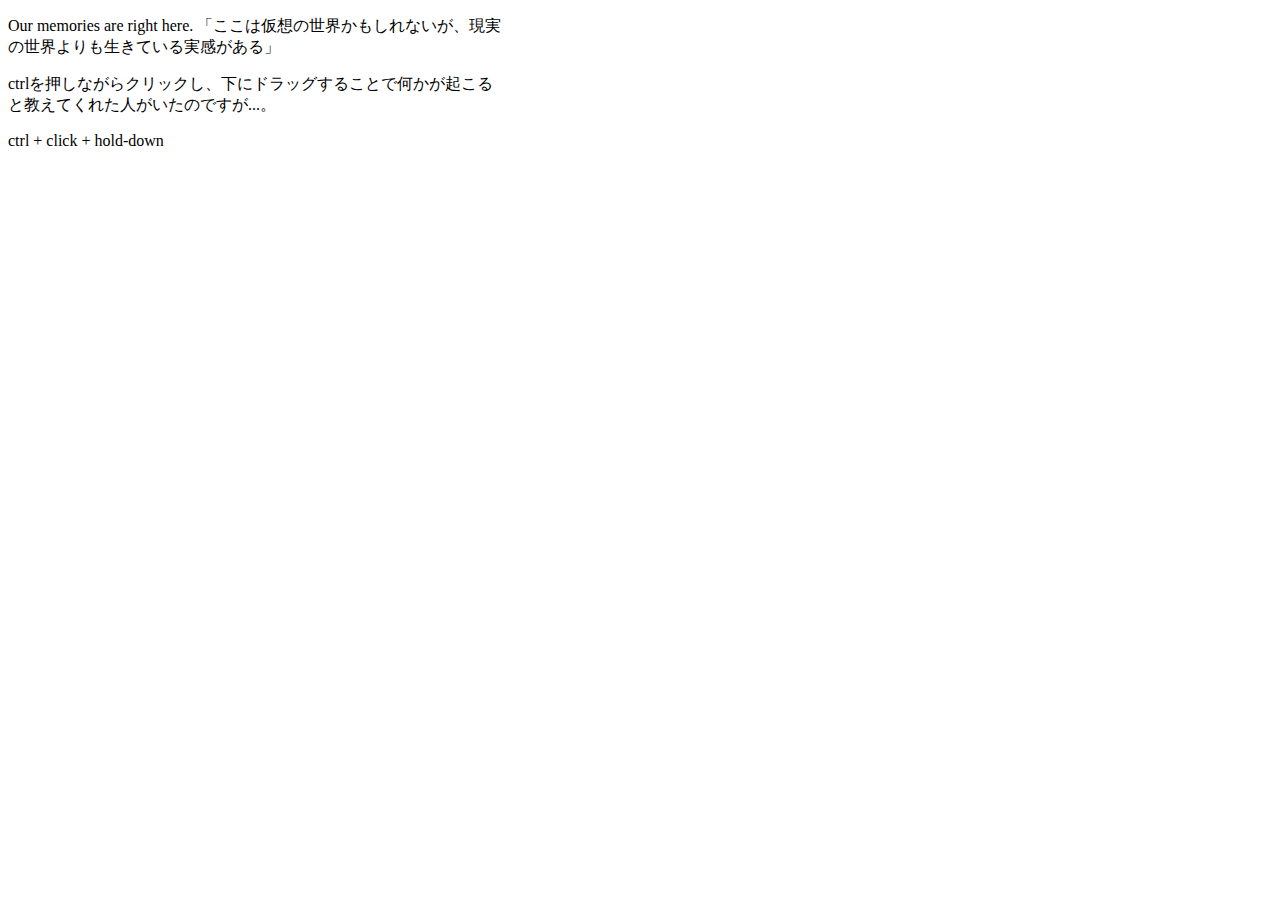
<file: tsuki2/index.html>
<!doctype html>
<html lang="en">
<head>
	<!--ZGltZW5zaW9uc2hpZnRAYW5vbm9wcw==-->
	<meta charset="UTF-8">
	<title>Shift Utils Web Ver ZGltZW5zaW9uc2hpZnRAYW5vbm9wcw==</title>
	<script src="js/vendor/jquery.min.js"></script>
	<script src="js/vendor/hammer.min.js"></script>
	<script src="js/vendor/jquery.velocity.min.js"></script>
	<link rel="stylesheet" href="css/sao.css">
</head>
<body >
	<div class="wrapper" id="test_el">
		<p>Our memories are right here. 「ここは仮想の世界かもしれないが、現実の世界よりも生きている実感がある」</p>
		<p>ctrlを押しながらクリックし、下にドラッグすることで何かが起こると教えてくれた人がいたのですが...。</p>
		<p>ctrl + click + hold-down</p>
		<div id="sao_overlay">
			<div class="sao_mask">
				
			</div>
			<div id="sao_menu">
				<div class="menu_btn icon_box" id="menu_btn1">
					<div id="item_info" class="icon_inner icon_info">
						<p>test</p>
					</div>
				</div>
				<div class="menu_btn icon_box" id="menu_btn2">
					<div id="item_setting" class="icon_inner icon_setting">

					</div>
				</div>
				<div class="menu_btn icon_box" id="menu_btn3">
					<div id="item_plugin" class="icon_inner icon_plugin"></div>
				</div>
			</div>
		</div>
	</div>
	<script scr="js/sao/sao.init.js"></script>
	<script src="js/sao/sao.gesture.js"></script>
	<script src="js/sao/sao.main.js"></script>

</body>
</html>
</file>
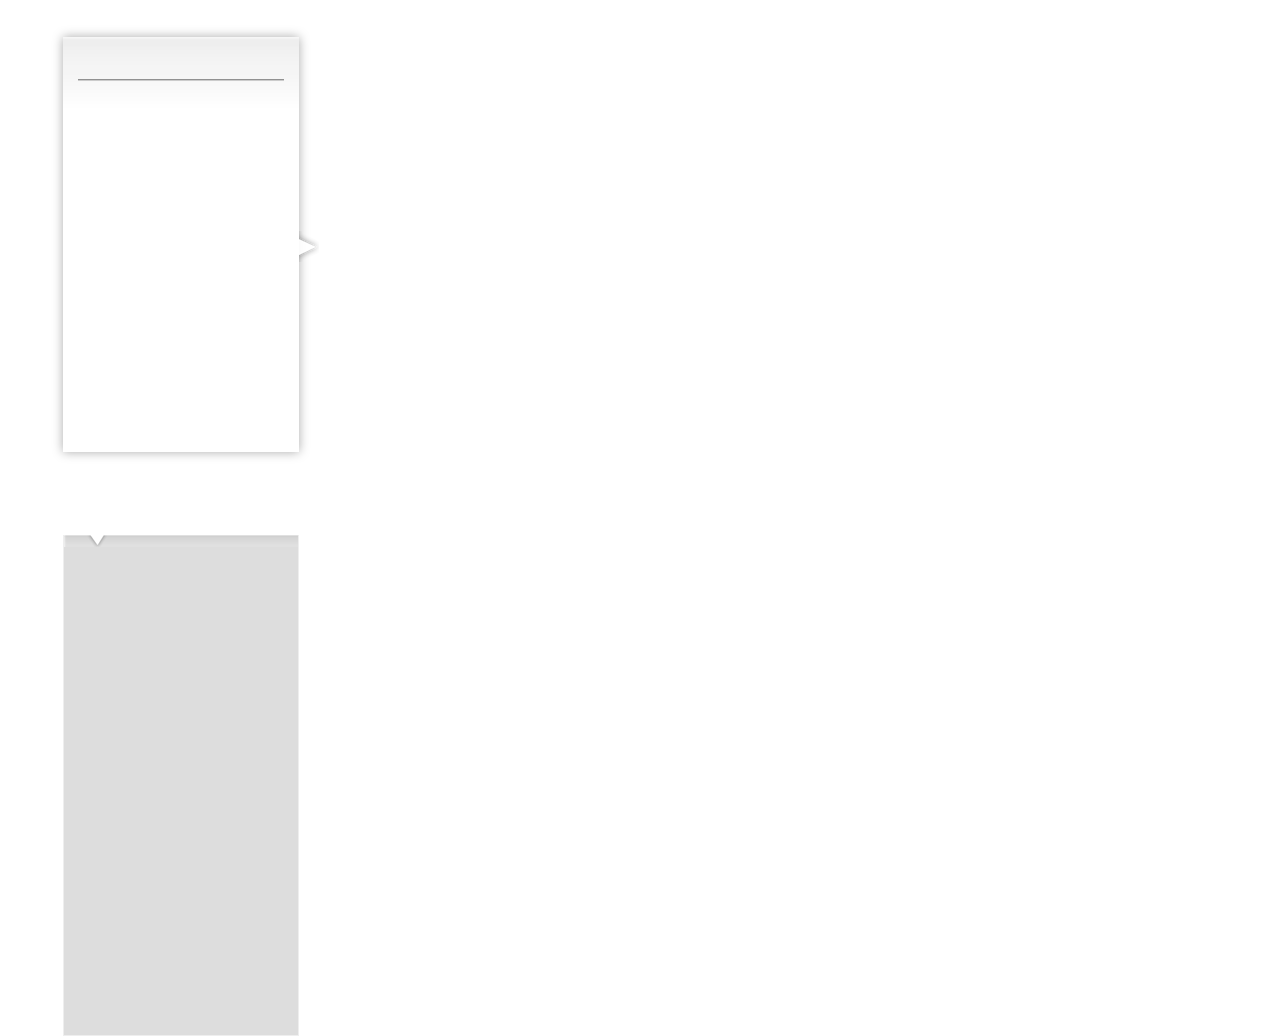
<file: tsuki2/sketch_panel.html>
<!doctype html>
<html lang="en">
<head>
	<meta charset="UTF-8">
	<title>Sketch - SAO Util Menu Panel</title>
	<style>
		div#sao_menu_panel {
		    /* background-color: #aaa; */
		    width: 236px;
		    height: 415px;
		    -webkit-box-shadow : 0 0 10px #aaa;
		    -moz-box-shadow : 0 0 10px #aaa;
		    background-image: url('resources/images/panel_main_bg.png');
		    background-repeat: repeat-x;
		}

		body {
		    padding: 29px 55px;
		}
		div#panel_title {
		    /* background-color: red; */
		    height: 42px;
		}
		div#panel_hori {
		    height: 1px;
		    background-color: #919191;
		    border-bottom: 1px solid #cbcbcb;
		    margin: 0 15px;
		}

		/* gradient : #ebebeb --> #fdfdfd */
		div#panel_main {
		    /* background-color: #aaa; */
		    height: 454px;
		}
		div#panel_desc {
		    background-color: #ddd;
		    height: 500px;
		    border-bottom: 1px solid #eee ;
		    border-left: 1px solid #eee ;
		    border-right: 1px solid #eee ;
		}
		
		div#panel_bottom_arrowhead {
			height: 12px;
			background-image: url('resources/images/panel_down_arrowhead.png');
			background-repeat: no-repeat;
		}

		div#panel_right_arrowhead {
			width: 100px;
			height: 144px;
			background-image: url('resources/images/panel_right_arrowhead.png');
			background-repeat: no-repeat;
			position: relative;
			top: 150px;
			left: 236px;
		}	

	</style>
</head>
<body>
	<div id="sao_menu_panel">
		<div id="panel_title">
			
		</div>
		<div id="panel_hori"></div>
		<div id="panel_main">
			<div id="panel_right_arrowhead"></div>

		</div>
		<div id="panel_desc">
			<div id="panel_bottom_arrowhead">
				
			</div>
		</div>
	</div>
</body>
</html>
</file>
<file: tsuki2/css/sao.css>
@font-face {
    font-family: 'GothamNights';
    src : url('../resources/fonts/GothamNights.ttf') format('truetype');
    font-weight: normal;
    font-style: normal;
}

.wrapper {
    width: 500px;
    height: 500px;
}

#sao_overlay {
    display: none;
    position: absolute;
    left: 0px;
    top: 0px;
    width: 100%;
    height: 100%;
    text-align: center;
    z-index:1000;
}

.sao_mask {
    position: absolute; 
    left: 0px;
    top: 0px;
    width: 100%;
    height: 100%;
    background-color: #000;
    opacity: 0.9;
}

#sao_menu {
    width: 64px;
    position: absolute;
    left: 0px;
    top: 0px;
    background-color: #fff;
    background: transparent;
    text-align: center;
    cursor: pointer;
}

.menu_btn {
    position: absolute;
    top: 0;
    left: 0;	
}

.icon_box {
    opacity: 0;
    background-image: url('../resources/images/btn_normal.png');
    width: 64px;
    height: 64px;
}

/*		.icon_box:hover {
    background-image: url('../resources/images/btn_press.png');
}
*/
.icon_inner {
    width: 64px;
    height: 64px;
}

/*		.icon_info:hover {
    background: url('../resources/images/info_hover.png') no-repeat;
    background-position: 8px 8px;
}
*/
.icon_info {
    background: url('../resources/images/info_normal.png') no-repeat;
    background-position: 8px 8px;
}

.icon_setting {
    background: url('../resources/images/setting_normal.png') no-repeat;
    background-position: 8px 8px;
}

/*		.icon_setting:hover {
    background: url('../resources/images/setting_hover.png') no-repeat;
    background-position: 8px 8px;
}
*/
.icon_plugin {
    background: url('../resources/images/plugin_normal.png') no-repeat;
    background-position: 8px 8px;
}

/*		.icon_plugin:hover {
    background: url('../resources/images/plugin_hover.png') no-repeat;
    background-position: 8px 8px;
}
*/	

div#sao_menu_panel {
    /* background-color: #aaa; */
    width: 236px;
    /*height: 415px;*/
    -webkit-box-shadow : 0 0 10px #aaa;
    -moz-box-shadow : 0 0 10px #aaa;
    background-image: url('../resources/images/panel_main_bg.png');
    background-repeat: repeat-x;
    position: absolute;
    cursor : normal;
    font-family: GothamNights;
    color: #969696;
}

div#panel_title {
    /* background-color: red; */
    /*height: 42px;*/
    padding-top: 20px;
    font-size: 17px;
}
div#panel_hori {
    height: 1px;
    background-color: #919191;
    border-bottom: 1px solid #cbcbcb;
    margin: 0 15px;
}

/* gradient : #ebebeb --> #fdfdfd */
div#panel_main {
    /* background-color: #aaa; */
    height: 226px;
}
div#panel_desc {
    background-color: #ddd;
    height: 145px;
    border-bottom: 1px solid #eee ;
    border-left: 1px solid #eee ;
    border-right: 1px solid #eee ;
}

div#panel_bottom_arrowhead {
    height: 12px;
    background-image: url('../resources/images/panel_down_arrowhead.png');
    background-repeat: no-repeat;
}

div#panel_right_arrowhead {
    width: 22px;
    height: 35px;
    background-image: url('../resources/images/panel_right_arrowhead.png');
    background-repeat: no-repeat;
    position: relative;
    top: 150px;
    left: 236px;
}
</file>
